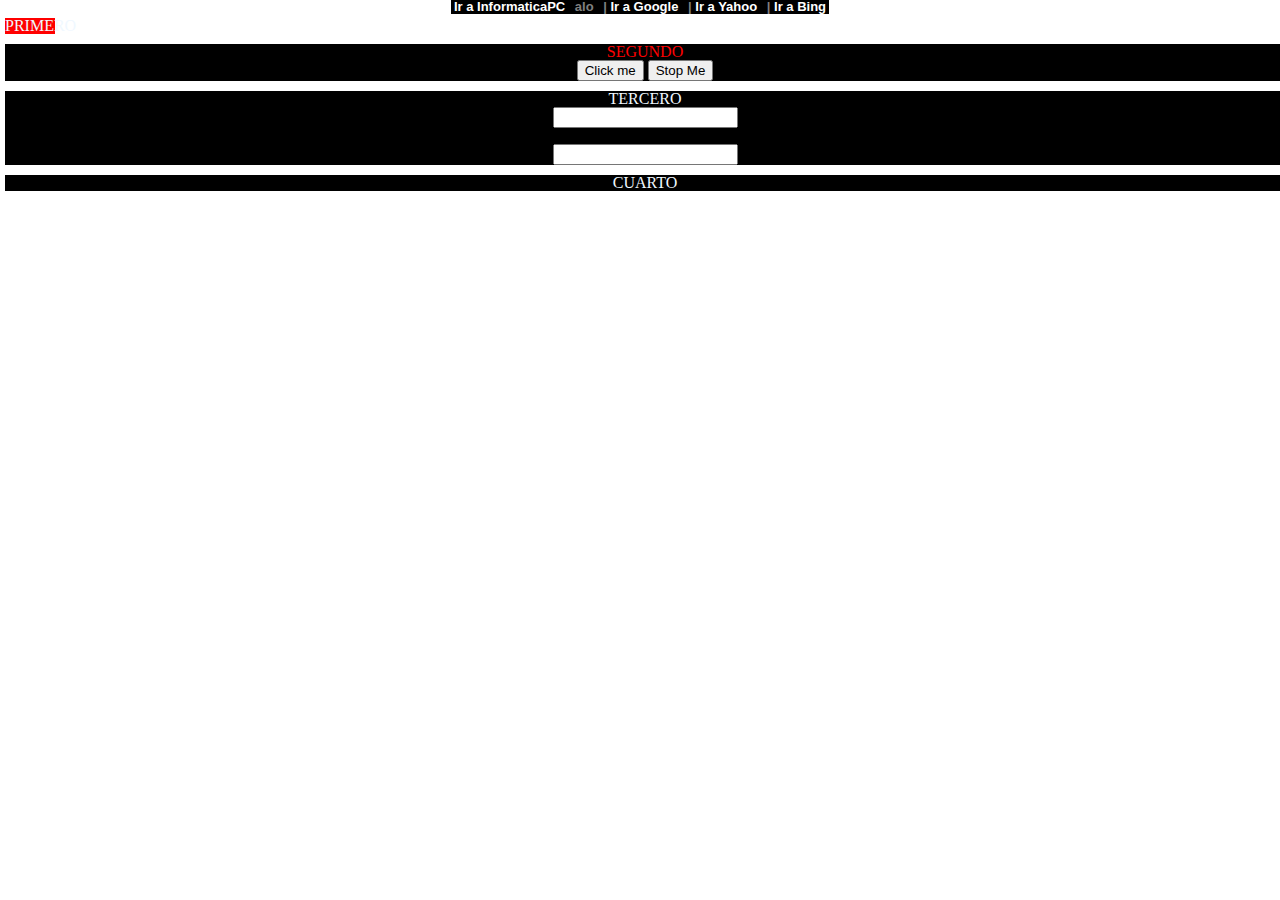
<file: index.html>
<!DOCTYPE html>
<html>

<head>
    <meta charset="utf-8">
    <meta http-equiv="X-UA-Compatible" content="IE=edge">
    <title>Page Title</title>
    <meta name="viewport" content="width=device-width, initial-scale=1">
    <link rel="stylesheet" type="text/css" media="screen" href="estilos.css">
    <script src="/jquery/jquery-3.4.1.min.js"></script>
</head>

<body>
    <div class="divcentral">
        <ul id="lista1">
            <li>
                <a href="https://informaticapc.com/">Ir a InformaticaPC</a>
            </li>
            <li>
                <span class="separador">alo </span>
            </li>
            <li>
                <span class="separador">| </span><a href="http://www.google.es/">Ir a Google</a>
            </li>
            <li>
                <span class="separador">| </span><a href="http://www.yahoo.es/">Ir a Yahoo</a>
            </li>
            <li>
                <span class="separador">| </span><a href="http://www.bing.es/">Ir a Bing</a>
            </li>
        </ul>

    </div> 
    <div = class="divcentral1">
        <section id="miSection">
            <h1 style="color: aliceblue">PRIMERO</h1>
        </section>
    </div>
    <div = class="divcentral1">
        <section id="miSection">
           <h1 id = "j" style="color: aliceblue">SEGUNDO</h1>
           <button id="boton" >Click me</button>
           <button id="detener" >Stop Me</button>
        </section>
    </div>
    <div = class="divcentral1">
        <section id="miSection">
            <h1 style="color: aliceblue">TERCERO</h1>
            <form action="">
                <input type="text" name="nombre" id="campo_nombre">
                <p>a</p>
                <input type="text" name="nombre2" id="campo_nombre1">

            </form>
        </section>
    </div>
    <div = class="divcentral1">
        <section id="miSection">
            <h1 style="color: aliceblue">CUARTO</h1>
        </section>
    </div>
  <!-- <iframe src="https://www.youtube.com/watch?v=FoYV85SN6jU" frameborder="8">d</iframe>

    <script type="text/javascript">
    $(".separador").click(function(){
        $("span").html("oli");
    });
    
    </script> -->
    <script type="text/javascript" src="/jquery/selectores.js"></script> 

</body>
</html>
</file>
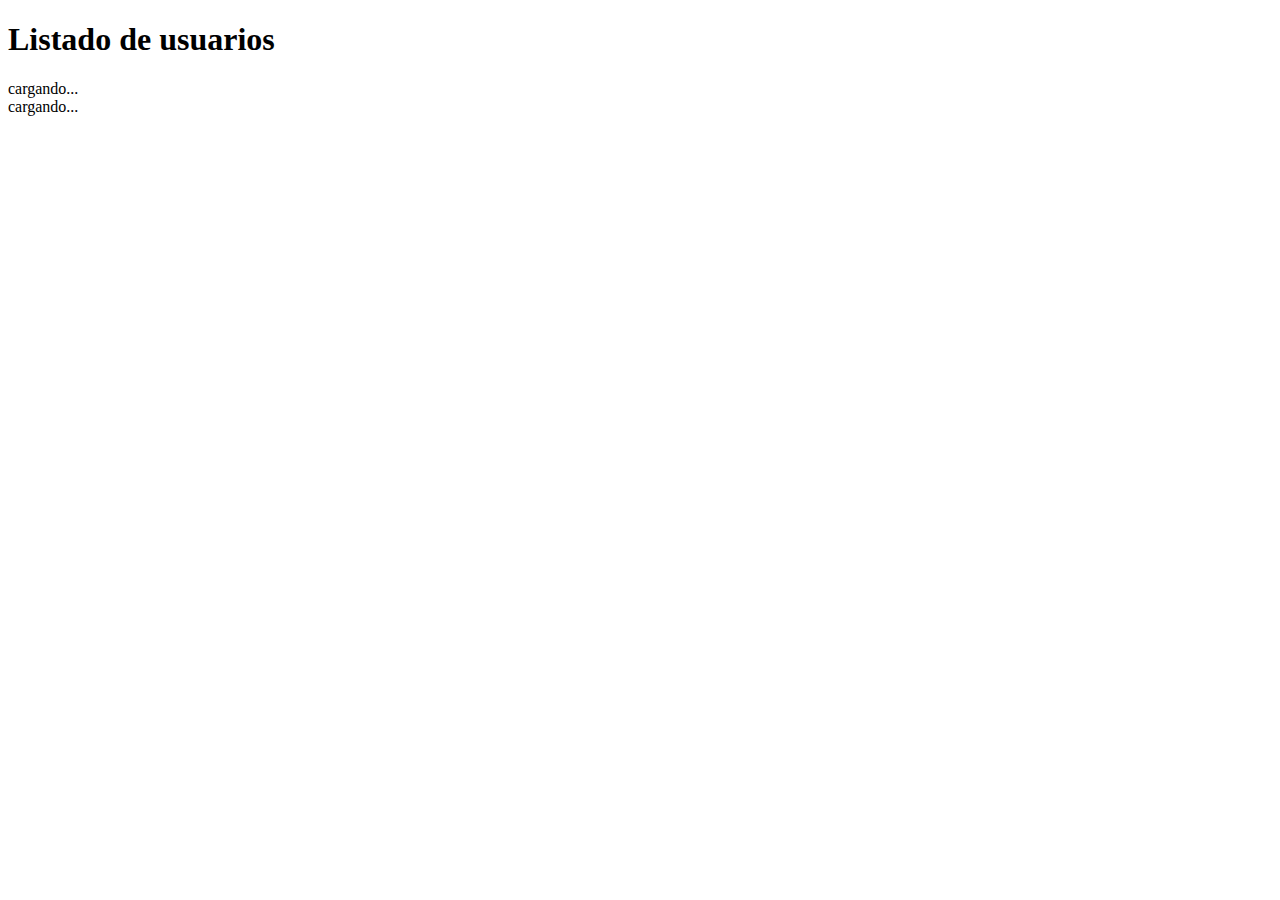
<file: fetchExterno.html>
<!DOCTYPE html>
<html lang="es">

<head>
    <meta charset="UTF-8">
    <meta name="viewport" content="width=device-width, initial-scale=1.0">
    <meta http-equiv="X-UA-Compatible" content="ie=edge">
    <title>consume servicio rest con fetch</title>
</head>

<body>
    <H1>Listado de usuarios </H1>
    <div id="usuarios">
        <span class="load">cargando...</span>
    </div>    
    <div id="usuario">
        <span class="load">cargando...</span>
    </div>
</body>
<script src="javascript/fetch2.js"></script>

</html>
</file>
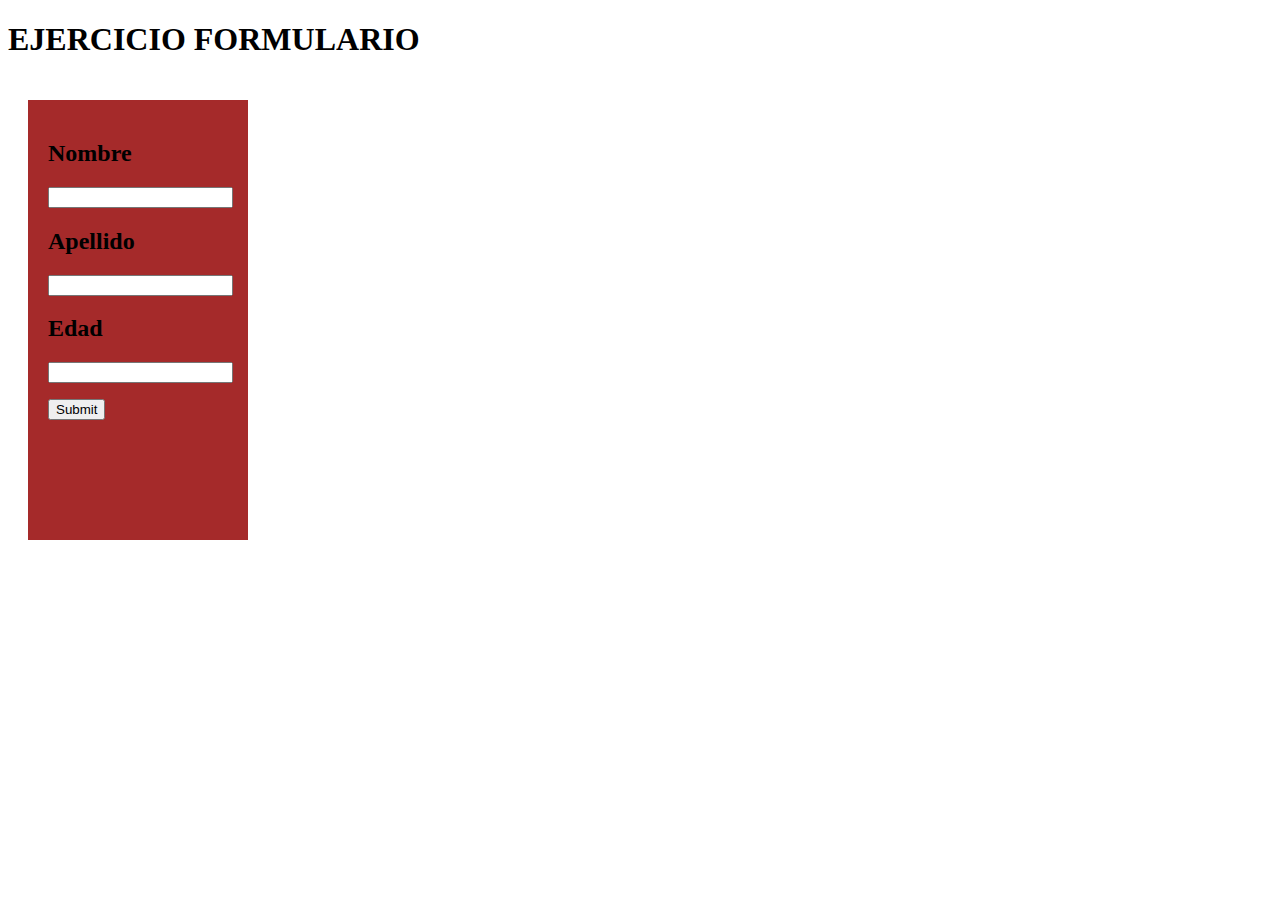
<file: formulario.html>
<!DOCTYPE html>
<html lang="en">
<head>
    <meta charset="UTF-8">
    <meta name="viewport" content="width=device-width, initial-scale=1.0">
    <meta http-equiv="X-UA-Compatible" content="ie=edge">
    <script src="ejercicioForm.js"></script>
    <title>Document</title>
    <style>
        .div{
            width: 180px;
            height: 400px;
            float: left;
            margin: 20px;
            padding: 20px;
            background-color: brown;
        }
        .mostrar{
            border: 3px dashed red;
            background-color: yellow;
        }
    
    </style>
</head>
<body>
    <h1>EJERCICIO FORMULARIO</h1>
    <div class="div">

        <form action="" method="POST" id="form" onsubmit="return false">
            <h2>Nombre</h2>
            <input type="text" name="nombre" placeholder=" " id="nombre">
                <span class="error_n"></span>
            <p></p>
            <h2>Apellido</h2>
            <input type="text" name="apellido" id="apellido">
                <span class="error_a"></span>
            <p></p>
            <h2>Edad</h2>
            <input type="text" name="edad" id="edad">
                <span class="error_e"></span>
            <p></p>
            <button id="subir">Submit</button>

        </form>

    </div>
    <div class="div mostrar">
        <h2>datos capturados</h2>
    </div>
</body>
</html>
</file>
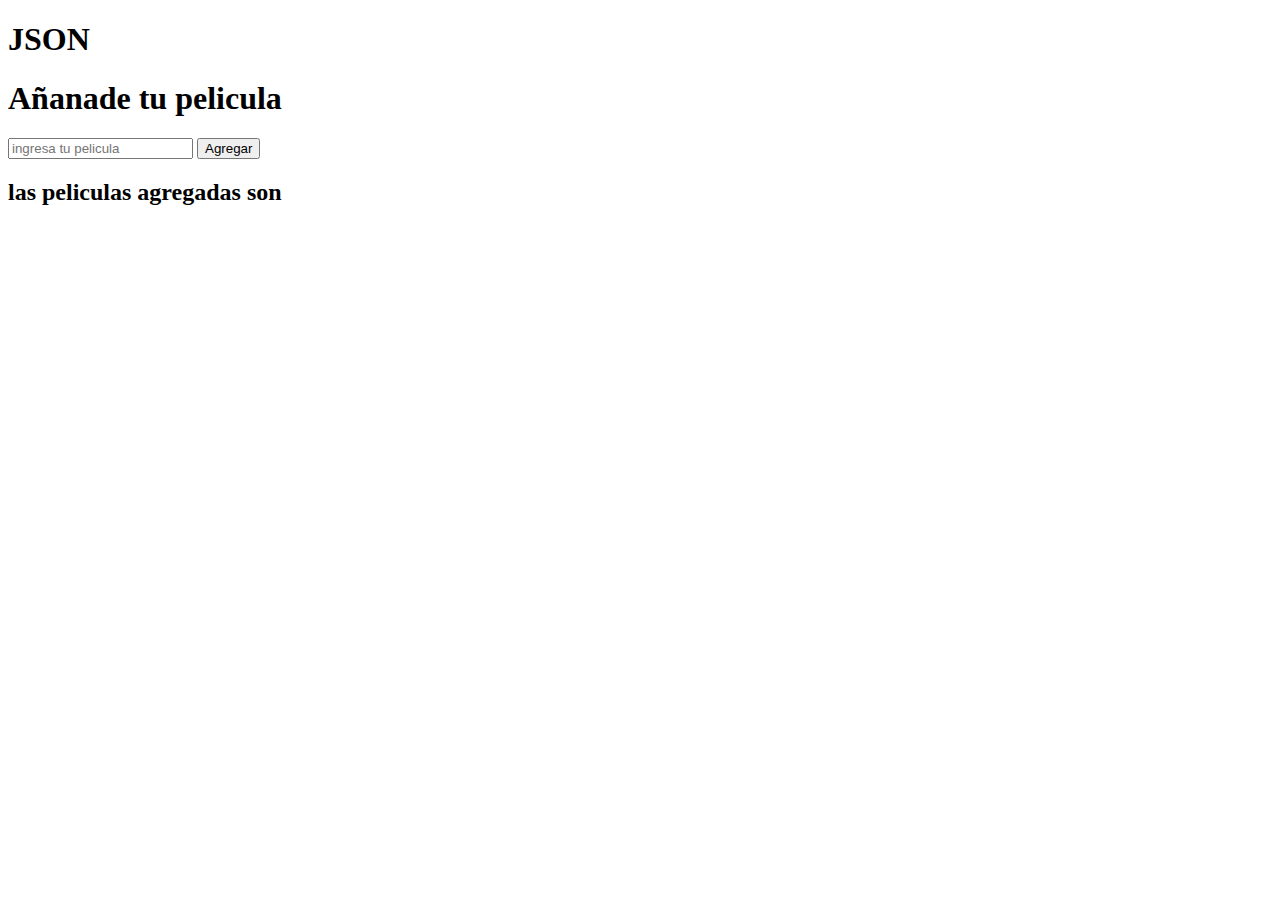
<file: json.html>
<!DOCTYPE html>
<html lang="en">
<head>
    <meta charset="UTF-8">
    <meta name="viewport" content="width=device-width, initial-scale=1.0">
    <meta http-equiv="X-UA-Compatible" content="ie=edge">
    <title>ejemplo json</title>
   
</head>
<body>
    <h1>JSON</h1>
    <div id="oli">
        <h1>Añanade tu pelicula</h1>
        <form action="" id="form" onsubmit="return false">
            <input type="text" id="pelicula" placeholder="ingresa tu pelicula">
            <button type="submit" id="añadir">Agregar</button>
            <!-- <button id="eliminar">eliminar</button>
            <button id="elim">borrar lista</button> -->
        </form>
    </div>
    <div >
        <h2>las peliculas agregadas son</h2>
        <ul id="peliculas">
           
        </ul>
    </div>
    <script src="ejercicio-local-storage.js"></script>
</body>
</html>
</file>
<file: estilos.css>
/* /* 
estilos para hacer reset al navegador
*/
 html, body, div, span, applet, object, iframe,
h1, h2, h3, h4, h5, h6, p, blockquote, pre,
a, abbr, acronym, address, big, cite, code,
del, dfn, em, img, ins, kbd, q, s, samp,
small, strike, strong, sub, sup, tt, var,
b, u, i, center,
dl, dt, dd, ol, ul, li,
fieldset, form, label, legend,
table, caption, tbody, tfoot, thead, tr, th, td,
article, aside, canvas, details, embed, 
figure, figcaption, footer, header, hgroup, 
menu, nav, output, ruby, section, summary,
time, mark, audio, video {
	margin: 0;
	padding: 0;
	border: 0;
	font-size: 100%;
	font: inherit;
	vertical-align: baseline;
} 
/* HTML5 display-role reset for older browsers */
article, aside, details, figcaption, figure, 
footer, header, hgroup, menu, nav, section {
	display: block;
}
body {
	line-height: 1;
}
ol, ul {
	list-style: none;
}
blockquote, q {
	quotes: none;
}
blockquote:before, blockquote:after,
q:before, q:after {
	content: '';
	content: none;
}
table {
	border-collapse: collapse;
	border-spacing: 0;
}  

/* estilos generales */

.divcentral{
    width: 100%;
    text-align: center;
}
.divcentral1{
    padding: 5px;
    width: 100%;
    text-align: center;
}
.prueba{
    margin-top: 50%;
    background: blueviolet;
}
#miSection{
    width: 100%;
    background: black;
    
}
#lista1 {
    font-family:Arial;
    font-weight:bold;
    font-size:13px;
}
.zebra{
    border: 5px dashed dodgerblue;
}
.separador {
    color:gray;
}
#lista1 li {
     display:inline;
     padding-left:3px;
     padding-right:3px;
    background-color:black;
}
a {
    color:white;
    text-decoration:none;
}
a:hover {
    color:black;
    background-color:lightgray;
}
</file>
